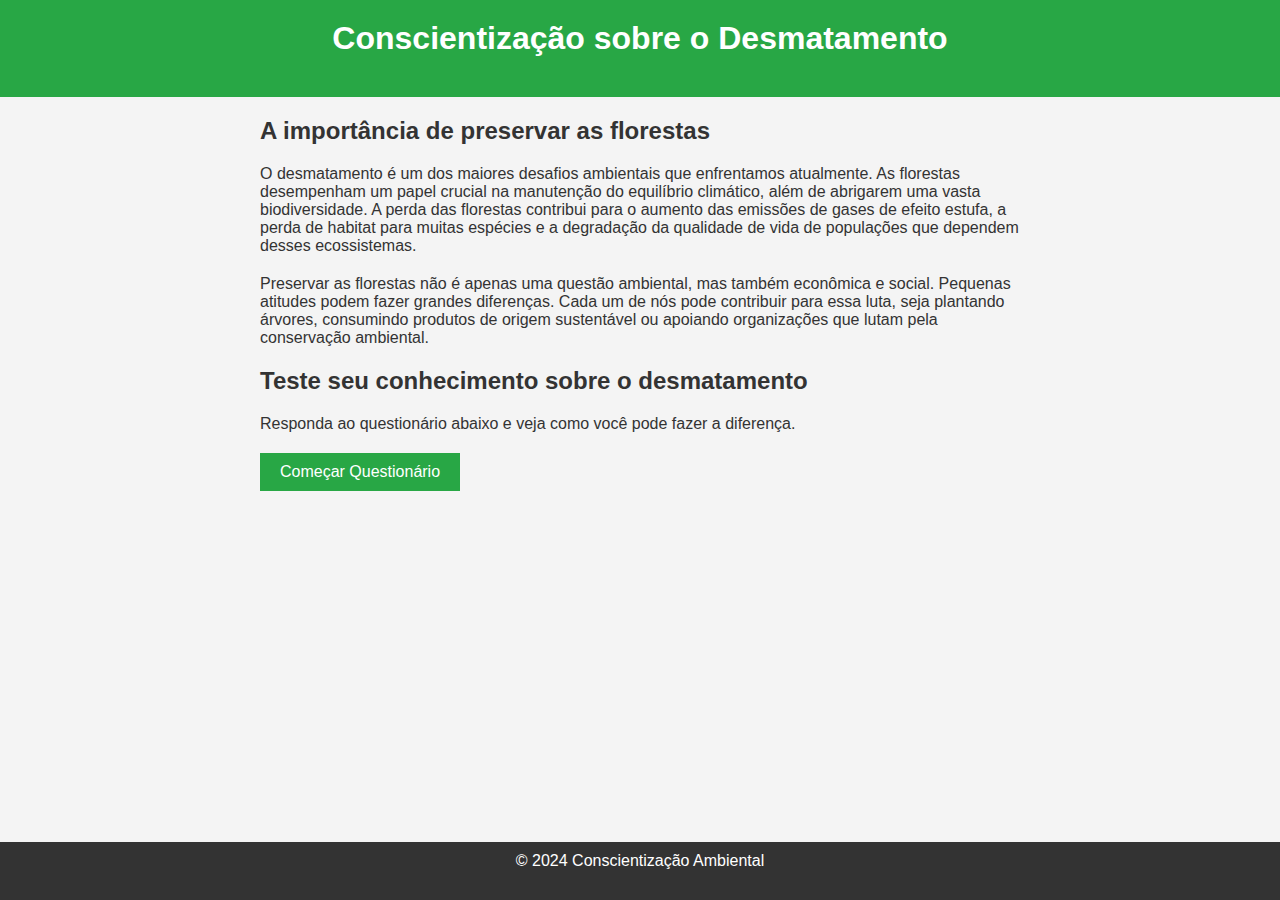
<file: index.html>
<!DOCTYPE html>
<html lang="pt-BR">
<head>
    <meta charset="UTF-8">
    <meta name="viewport" content="width=device-width, initial-scale=1.0">
    <title>Conscientização sobre o Desmatamento</title>
    <link rel="stylesheet" href="styles.css">
</head>
<body>
    <header>
        <h1>Conscientização sobre o Desmatamento</h1>
    </header>

    <main>
        <section class="content">
            <h2>A importância de preservar as florestas</h2>
            <p>
                O desmatamento é um dos maiores desafios ambientais que enfrentamos atualmente. As florestas desempenham um papel crucial na manutenção do equilíbrio climático, além de abrigarem uma vasta biodiversidade. A perda das florestas contribui para o aumento das emissões de gases de efeito estufa, a perda de habitat para muitas espécies e a degradação da qualidade de vida de populações que dependem desses ecossistemas.
            </p>
            <p>
                Preservar as florestas não é apenas uma questão ambiental, mas também econômica e social. Pequenas atitudes podem fazer grandes diferenças. Cada um de nós pode contribuir para essa luta, seja plantando árvores, consumindo produtos de origem sustentável ou apoiando organizações que lutam pela conservação ambiental.
            </p>
        </section>

        <section class="quiz-intro">
            <h2>Teste seu conhecimento sobre o desmatamento</h2>
            <p>Responda ao questionário abaixo e veja como você pode fazer a diferença.</p>
            <button onclick="startQuiz()">Começar Questionário</button>
        </section>
    </main>

    <footer>
        <p>&copy; 2024 Conscientização Ambiental</p>
    </footer>

    <script src="scripts.js"></script>
</body>
</html>
</file>
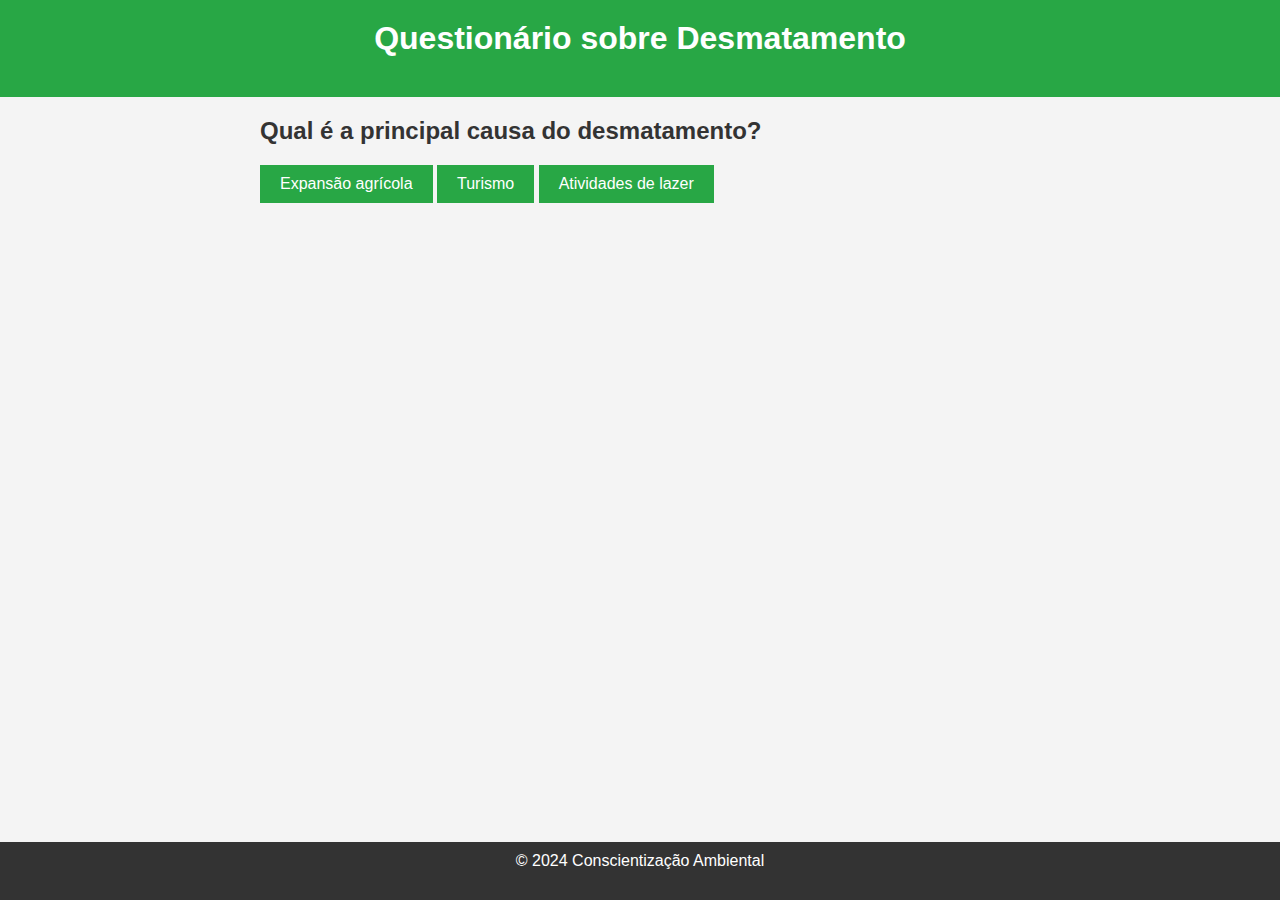
<file: question.html>
<!DOCTYPE html>
<html lang="pt-BR">
<head>
    <meta charset="UTF-8">
    <meta name="viewport" content="width=device-width, initial-scale=1.0">
    <title>Questionário sobre Desmatamento</title>
    <link rel="stylesheet" href="styles.css">
</head>
<body>
    <header>
        <h1>Questionário sobre Desmatamento</h1>
    </header>

    <main>
        <section class="question-section">
            <div id="question-container">
                <!-- Pergunta vai ser carregada dinamicamente -->
            </div>
        </section>
    </main>

    <footer>
        <p>&copy; 2024 Conscientização Ambiental</p>
    </footer>

    <script src="scripts.js"></script>
</body>
</html>
</file>
<file: styles.css>
* {
    margin: 0;
    padding: 0;
    box-sizing: border-box;
}

body {
    font-family: Arial, sans-serif;
    background-color: #f4f4f4;
    color: #333;
}

header {
    background-color: #28a745;
    color: white;
    padding: 20px;
    text-align: center;
}

main {
    padding: 20px;
    max-width: 800px;
    margin: auto;
}

h1, h2 {
    margin-bottom: 20px;
}

p {
    margin-bottom: 20px;
}

button {
    padding: 10px 20px;
    background-color: #28a745;
    color: white;
    border: none;
    cursor: pointer;
    font-size: 16px;
}

button:hover {
    background-color: #218838;
}

footer {
    background-color: #333;
    color: white;
    text-align: center;
    padding: 10px;
    position: fixed;
    width: 100%;
    bottom: 0;
}
</file>
